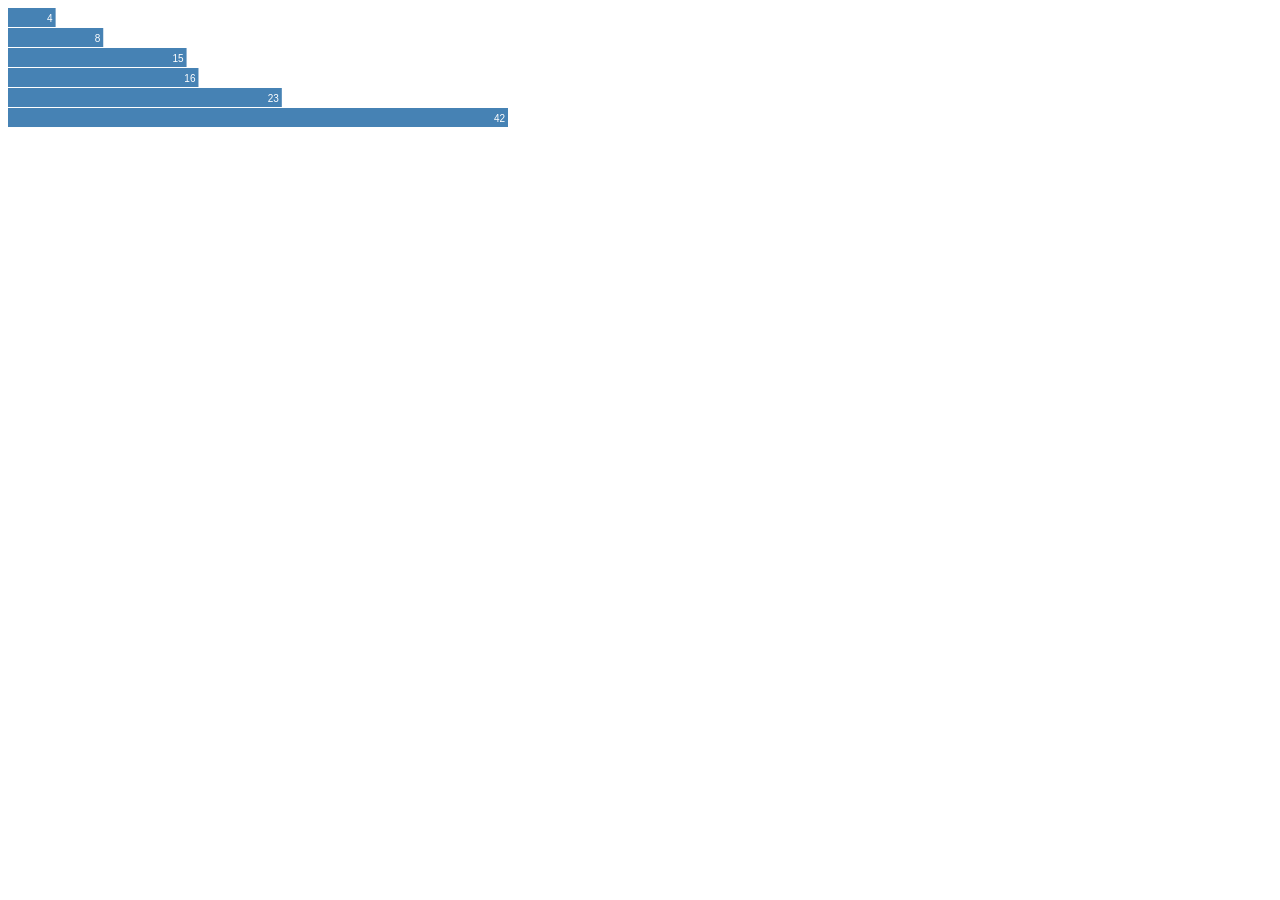
<file: tutorials/barchart/barchart.html>
<html>
<head>
<title>Barchart</title>
<meta http-equiv="Content-Type" content="text/html;charset=utf-8" >

<style>
.chart div {
  font: 10px sans-serif;
  background-color: steelblue;
  text-align: right;
  padding: 3px;
  margin: 1px;
  color: white;
}

.chart rect {
  fill: steelblue;
}

.chart text {
  fill: white;
  font: 10px sans-serif;
  text-anchor: end;
}
</style>

</head>
<body>

<svg class="chart"></svg>

<script src="../../lib/jquery-1.11.2.min.js"></script>
<script src="../../lib/d3.v3.min.js" charset="utf-8"></script>
<script src="barchart.js"></script>
    
</body>
</html>
</file>
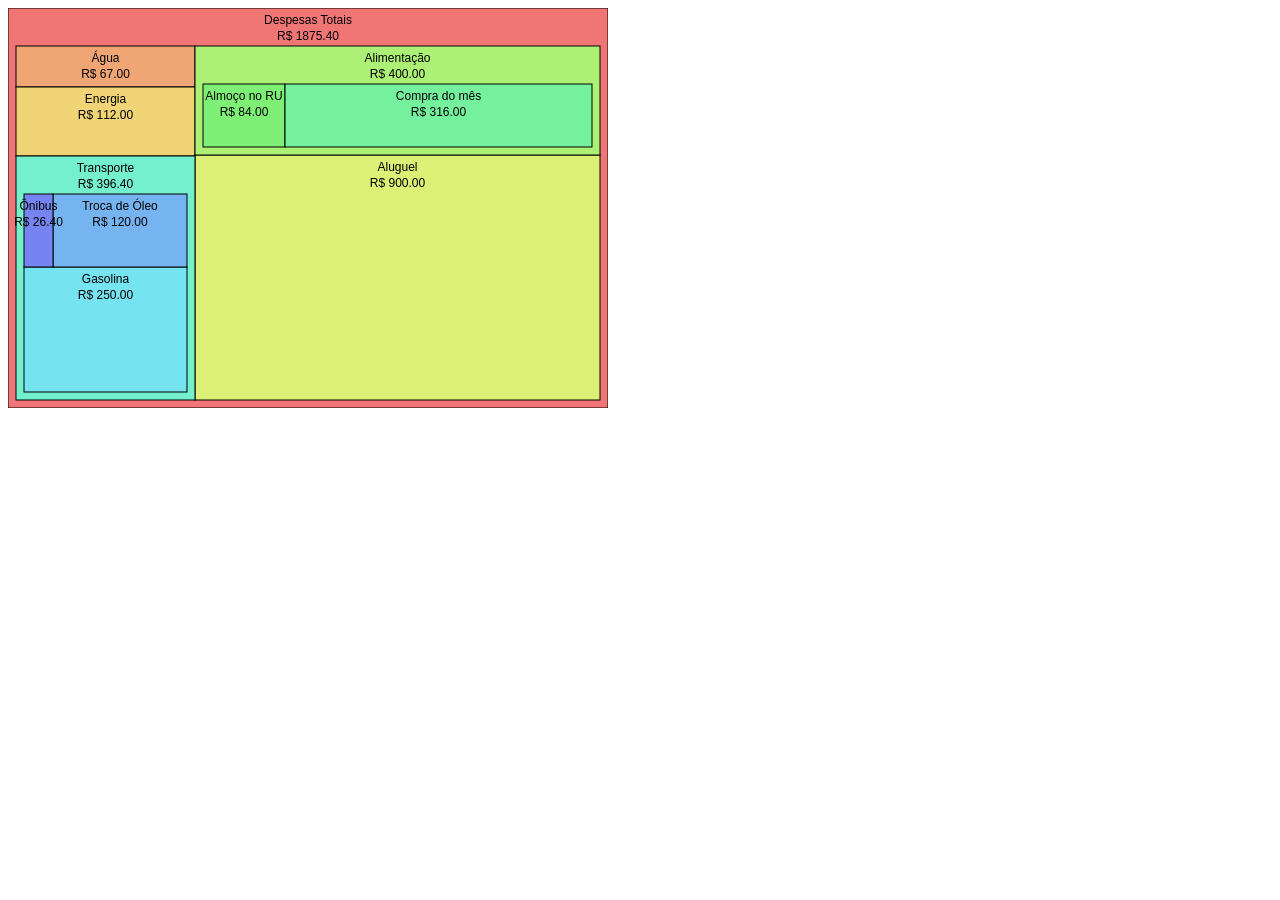
<file: tutorials/treemap/treemap.html>
<html>
<head>
<title>Treemap</title>
<meta http-equiv="Content-Type" content="text/html;charset=utf-8">
<style>
.treemap rect {
  stroke: black;
  stroke-width: 1;
}
.treemap text {
  font-family: Arial;
  font-size: 12px;
}
</style>
</head>
<body>

<script src="../../lib/d3.v3.min.js" charset="utf-8"></script>
<script>
var expenses = {
  "categoria": "Despesas Totais",
  "subitens": [{
    "categoria": "Água",
    "valor": 67.00
  },{
    "categoria": "Energia",
    "valor": 112.00
  },{
    "categoria": "Aluguel",
    "valor": 900.00
  },{
    "categoria": "Alimentação",
    "subitens": [{
      "categoria": "Almoço no RU",
      "valor": 84.00
    },{
      "categoria": "Compra do mês",
      "valor": 316.00
    }]
  },{
    "categoria": "Transporte",
    "subitens": [{
      "categoria": "Gasolina",
      "valor": 250.00
    },{
      "categoria": "Troca de Óleo",
      "valor": 120.00
    },{
      "categoria": "Ônibus",
      "valor": 26.40
    }]
  }]
};

var width = 600;
var height = 400;
var treemapLayout = d3.layout.treemap();

treemapLayout.padding([38, 8, 8, 8]);

treemapLayout.size([width, height]);

treemapLayout.value(function(node) {
  return node.valor;
});

treemapLayout.children(function(node) {
  return node.subitens;
});

var nodes = treemapLayout.nodes(expenses);

var colorScale = function(i) {
  var step = 256/nodes.length;
  return "hsl(" + i * step + ", 80%, 70%)";
};

var svgTag = d3.select("body").append("svg")
  .attr("class", "treemap")
  .attr("width", width + "px")
  .attr("height", height + "px");

var groups = svgTag.selectAll("g").data(nodes).enter().append("g");

groups
  .attr("transform", function(d) {return "translate(" + d.x + "," + d.y + ")";});

groups.append("rect")
  .attr("width", function(d) {return d.dx;})
  .attr("height", function(d) {return d.dy;})
  .attr("fill", function(d, i) {return colorScale(i);});

groups.append("text")
  .attr("x", function(d) {return d.dx/2;})
  .attr("y", 16)
  .attr("text-anchor", "middle")
  .text(function(d) {return d.categoria;});

groups.append("text")
  .attr("x", function(d) {return d.dx/2;})
  .attr("y", 32)
  .attr("text-anchor", "middle")
  .text(function(d) {return "R$ " + d.value.toFixed(2);});
</script>

</body>
</html>
</file>
